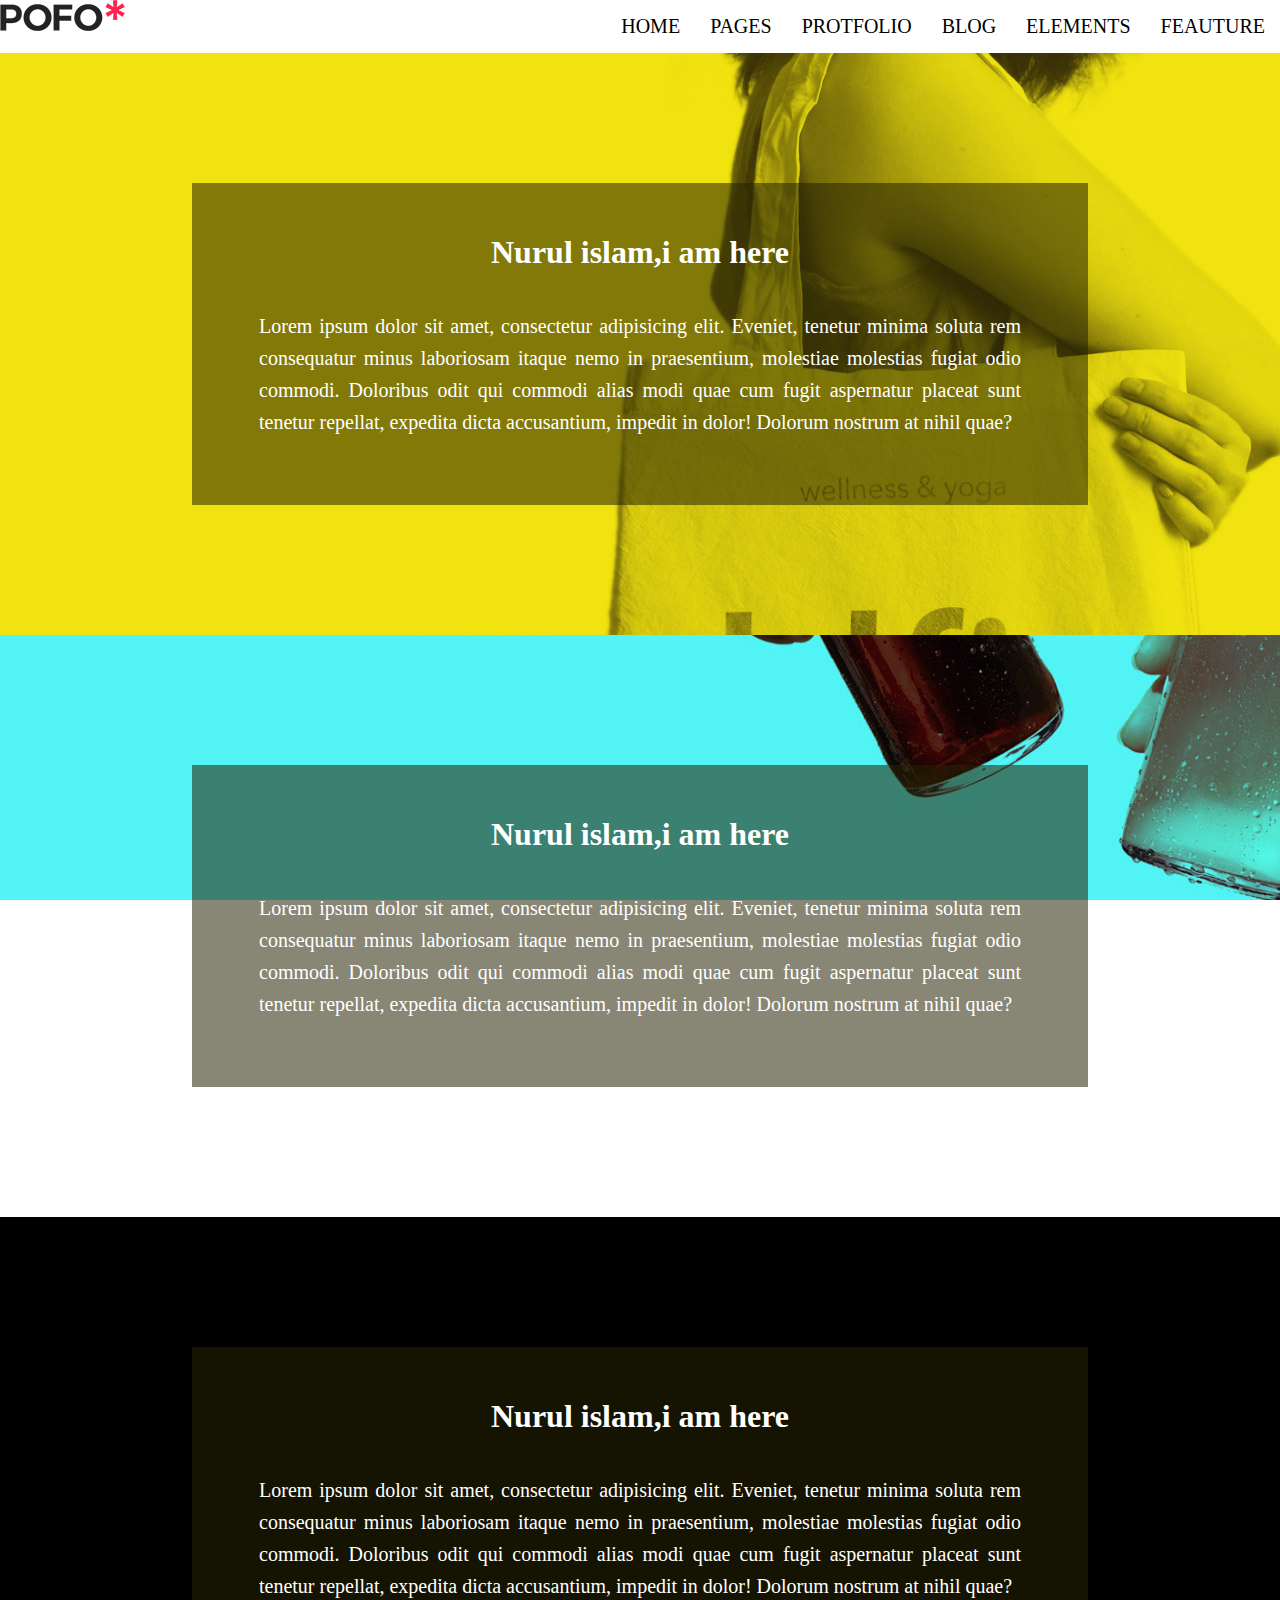
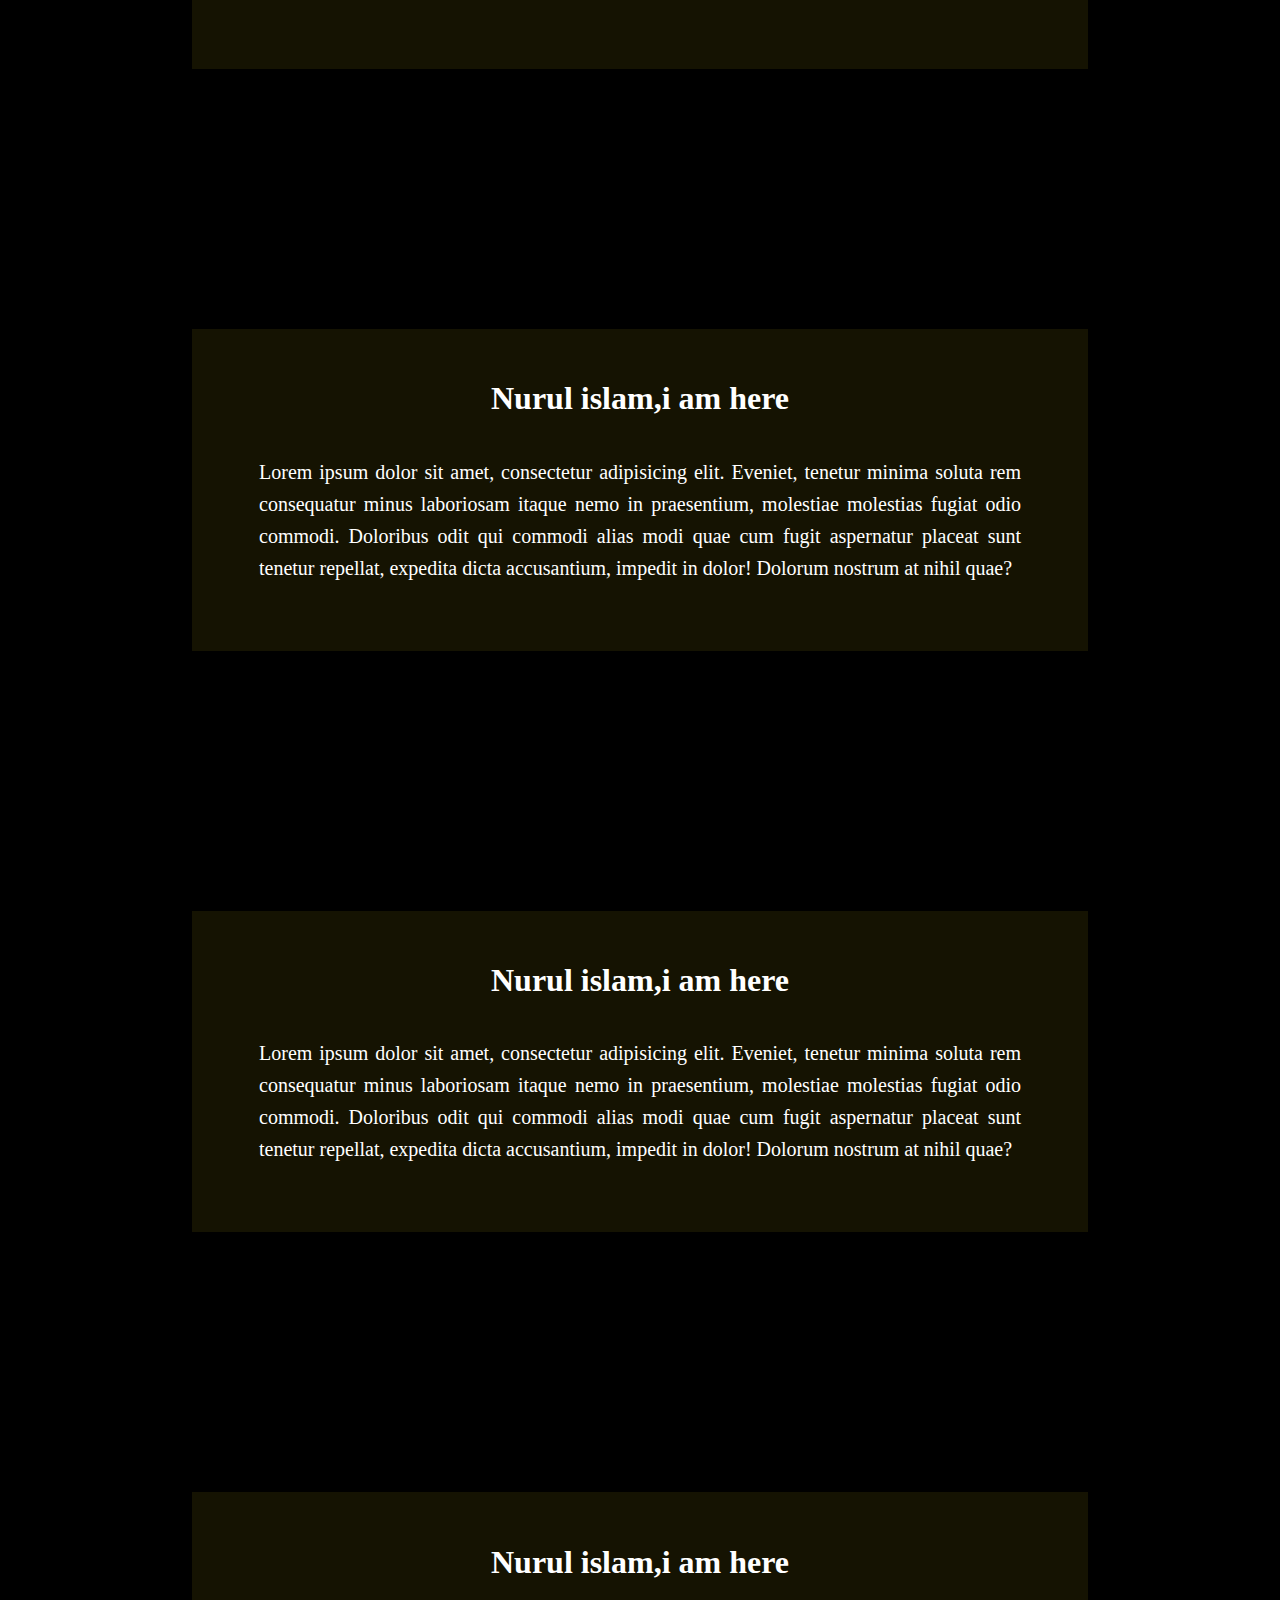
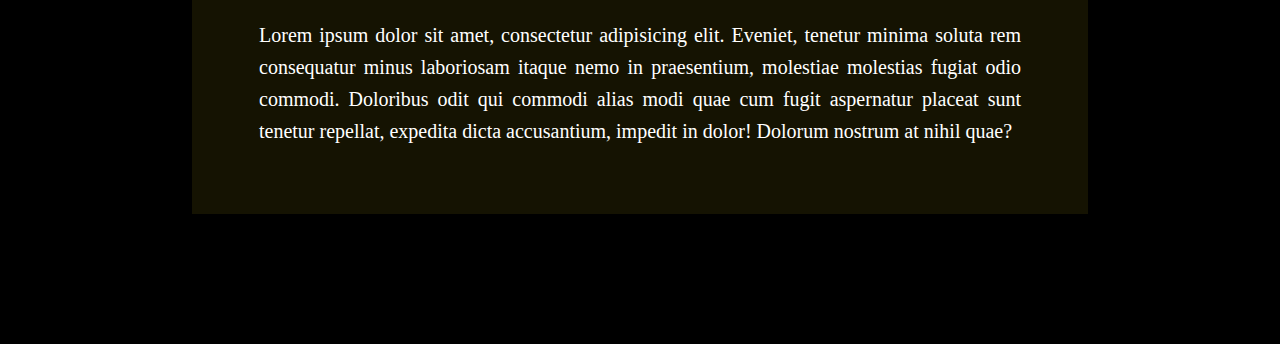
<file: index.html>
<!DOCTYPE html>
<html lang="en">
<head>
	<meta charset="UTF-8">
	<title>image_banner</title>
	<link rel="stylesheet" href="css/style.css">
	<!-- bootstarp css -->
	<link rel="stylesheet" href="https://stackpath.bootstrapcdn.com/bootstrap/4.5.0/css/bootstrap.min.css" integrity="sha384-9aIt2nRpC12Uk9gS9baDl411NQApFmC26EwAOH8WgZl5MYYxFfc+NcPb1dKGj7Sk" crossorigin="anonymous">




</head>
<body>	
		<!--header start-->
		<header>
			<div class="container">
				<div class="logo">
					<a href="index.html">
						<img src="images/logo.png" alt="logo" title="logo">
					</a>
				</div>
				
					<nav>
						<ul>
							<li><a href="index.html">Home</a></li>
							<li><a href="pages.html">PAGES</a></li>
							<li><a href="portfolio.html">PROTFOLIO</a></li>
							<li><a href="blog.html">BLOG</a></li>
							<li><a href="element.html">ELEMENTS</a></li>
							<li><a href="feauture.html">FEAUTURE</a></li>
						</ul>
					</nav>
			</div>
		</header>
		<!--header end-->
		
	<div class="banner bg-image1">
		<div class="contant-box">
			<h1>Nurul islam,i am here</h1>
			<p>Lorem ipsum dolor sit amet, consectetur adipisicing elit. Eveniet, tenetur minima soluta rem consequatur minus laboriosam itaque nemo in praesentium, molestiae molestias fugiat odio commodi. Doloribus odit qui commodi alias modi quae cum fugit aspernatur placeat sunt tenetur repellat, expedita dicta accusantium, impedit in dolor! Dolorum nostrum at nihil quae?</p>
		</div>
	</div>
	<div class="banner bg-image2">
		<div class="contant-box">
			<h1>Nurul islam,i am here</h1>
			<p>Lorem ipsum dolor sit amet, consectetur adipisicing elit. Eveniet, tenetur minima soluta rem consequatur minus laboriosam itaque nemo in praesentium, molestiae molestias fugiat odio commodi. Doloribus odit qui commodi alias modi quae cum fugit aspernatur placeat sunt tenetur repellat, expedita dicta accusantium, impedit in dolor! Dolorum nostrum at nihil quae?</p>
		</div>
	</div>
	<div class="banner bg-image3">
		<div class="contant-box">
			<h1>Nurul islam,i am here</h1>
			<p>Lorem ipsum dolor sit amet, consectetur adipisicing elit. Eveniet, tenetur minima soluta rem consequatur minus laboriosam itaque nemo in praesentium, molestiae molestias fugiat odio commodi. Doloribus odit qui commodi alias modi quae cum fugit aspernatur placeat sunt tenetur repellat, expedita dicta accusantium, impedit in dolor! Dolorum nostrum at nihil quae?</p>
		</div>
	</div>
	<div class="banner bg-image4">
		<div class="contant-box">
			<h1>Nurul islam,i am here</h1>
			<p>Lorem ipsum dolor sit amet, consectetur adipisicing elit. Eveniet, tenetur minima soluta rem consequatur minus laboriosam itaque nemo in praesentium, molestiae molestias fugiat odio commodi. Doloribus odit qui commodi alias modi quae cum fugit aspernatur placeat sunt tenetur repellat, expedita dicta accusantium, impedit in dolor! Dolorum nostrum at nihil quae?</p>
		</div>
	</div>
	<div class="banner bg-image5">
		<div class="contant-box ">
			<h1>Nurul islam,i am here</h1>
			<p>Lorem ipsum dolor sit amet, consectetur adipisicing elit. Eveniet, tenetur minima soluta rem consequatur minus laboriosam itaque nemo in praesentium, molestiae molestias fugiat odio commodi. Doloribus odit qui commodi alias modi quae cum fugit aspernatur placeat sunt tenetur repellat, expedita dicta accusantium, impedit in dolor! Dolorum nostrum at nihil quae?</p>
		</div>
	</div>
	<div class="banner bg-image6">
		<div class="contant-box">
			<h1>Nurul islam,i am here</h1>
			<p>Lorem ipsum dolor sit amet, consectetur adipisicing elit. Eveniet, tenetur minima soluta rem consequatur minus laboriosam itaque nemo in praesentium, molestiae molestias fugiat odio commodi. Doloribus odit qui commodi alias modi quae cum fugit aspernatur placeat sunt tenetur repellat, expedita dicta accusantium, impedit in dolor! Dolorum nostrum at nihil quae?</p>
		</div>
	</div>
	<script src="https://code.jquery.com/jquery-3.5.1.slim.min.js" integrity="sha384-DfXdz2htPH0lsSSs5nCTpuj/zy4C+OGpamoFVy38MVBnE+IbbVYUew+OrCXaRkfj" crossorigin="anonymous"></script>
<script src="https://cdn.jsdelivr.net/npm/popper.js@1.16.0/dist/umd/popper.min.js" integrity="sha384-Q6E9RHvbIyZFJoft+2mJbHaEWldlvI9IOYy5n3zV9zzTtmI3UksdQRVvoxMfooAo" crossorigin="anonymous"></script>
<script src="https://stackpath.bootstrapcdn.com/bootstrap/4.5.0/js/bootstrap.min.js" integrity="sha384-OgVRvuATP1z7JjHLkuOU7Xw704+h835Lr+6QL9UvYjZE3Ipu6Tp75j7Bh/kR0JKI" crossorigin="anonymous"></script>
</body>
</html>
</file>
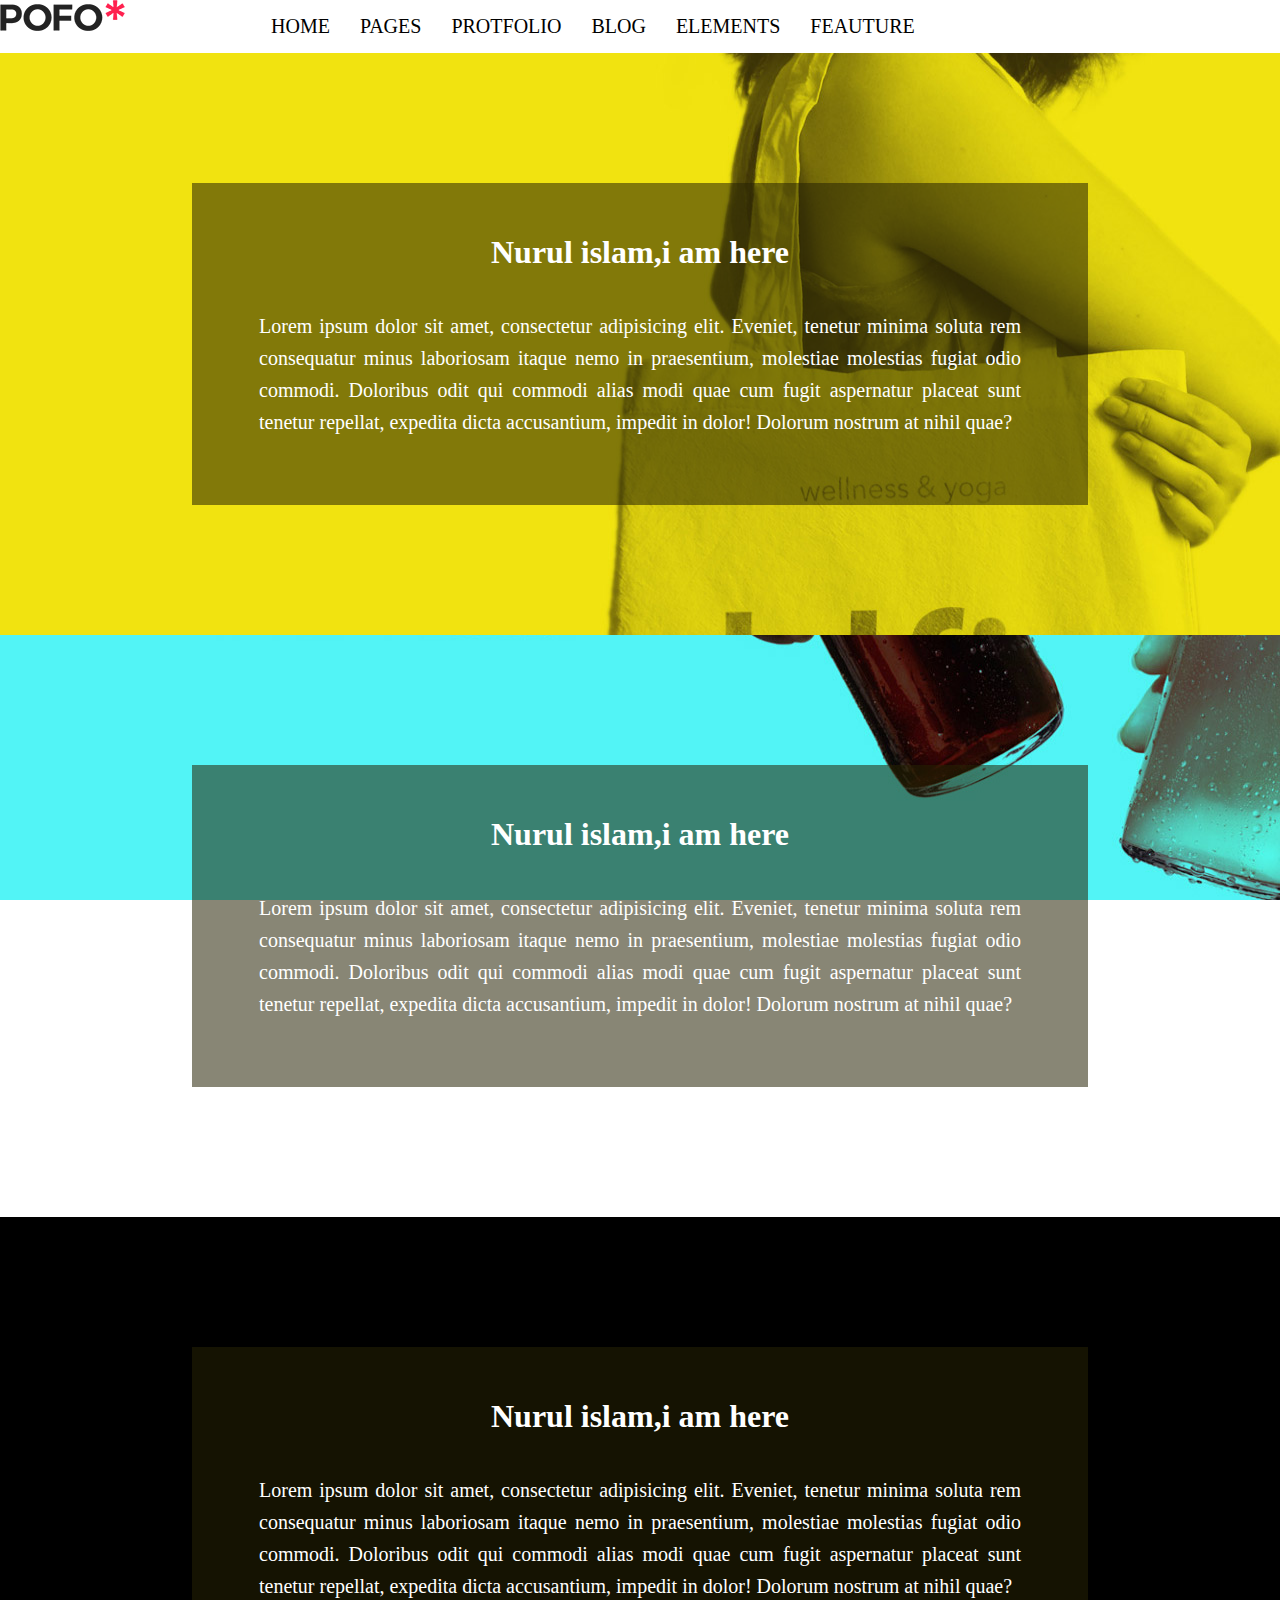
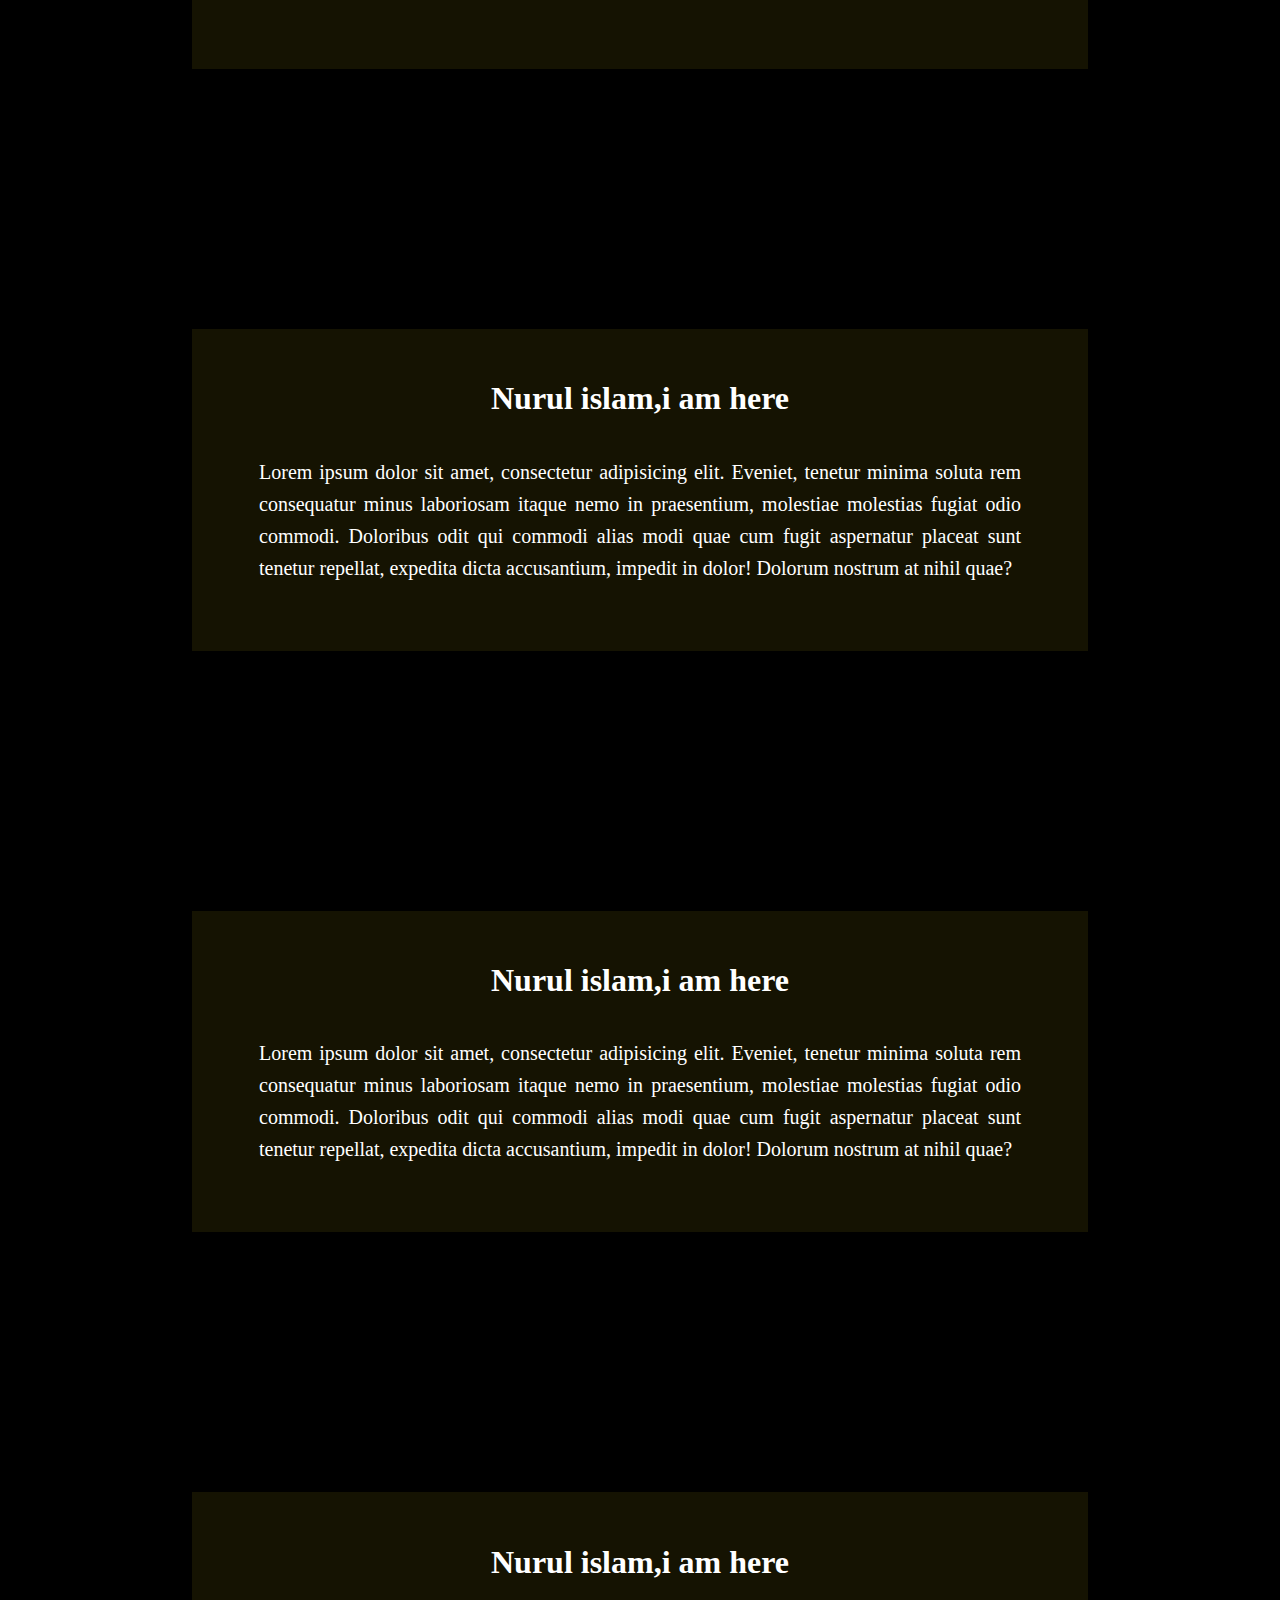
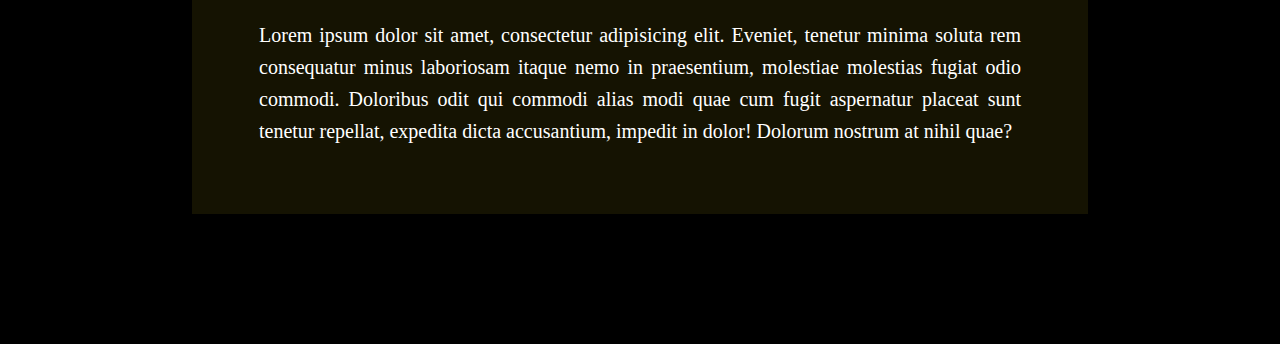
<file: blog.html>
<!DOCTYPE html>
<html lang="en">
<head>
	<meta charset="UTF-8">
	<title>image_banner</title>
	<link rel="stylesheet" href="css/style.css">
	<!-- bootstarp css -->
	<link rel="stylesheet" href="https://stackpath.bootstrapcdn.com/bootstrap/4.5.0/css/bootstrap.min.css" integrity="sha384-9aIt2nRpC12Uk9gS9baDl411NQApFmC26EwAOH8WgZl5MYYxFfc+NcPb1dKGj7Sk" crossorigin="anonymous">




</head>
<body>	
		<!--header start-->
		<header>
			<div class="container">
				<div class="logo">
					<a href="index.html">
						<img src="images/logo.png" alt="logo" title="logo">
					</a>
				</div>
				<div>
					<nav>
						<ul>
							<li><a href="index.html">Home</a></li>
							<li><a href="pages.html">PAGES</a></li>
							<li><a href="portfolio.html">PROTFOLIO</a></li>
							<li><a href="blog.html">BLOG</a></li>
							<li><a href="element.html">ELEMENTS</a></li>
							<li><a href="feauture.html">FEAUTURE</a></li>
						</ul>
					</nav>
				</div>
			</div>
		</header>
		<!--header end-->
		
	<div class="banner bg-image1">
		<div class="contant-box">
			<h1>Nurul islam,i am here</h1>
			<p>Lorem ipsum dolor sit amet, consectetur adipisicing elit. Eveniet, tenetur minima soluta rem consequatur minus laboriosam itaque nemo in praesentium, molestiae molestias fugiat odio commodi. Doloribus odit qui commodi alias modi quae cum fugit aspernatur placeat sunt tenetur repellat, expedita dicta accusantium, impedit in dolor! Dolorum nostrum at nihil quae?</p>
		</div>
	</div>
	<div class="banner bg-image2">
		<div class="contant-box">
			<h1>Nurul islam,i am here</h1>
			<p>Lorem ipsum dolor sit amet, consectetur adipisicing elit. Eveniet, tenetur minima soluta rem consequatur minus laboriosam itaque nemo in praesentium, molestiae molestias fugiat odio commodi. Doloribus odit qui commodi alias modi quae cum fugit aspernatur placeat sunt tenetur repellat, expedita dicta accusantium, impedit in dolor! Dolorum nostrum at nihil quae?</p>
		</div>
	</div>
	<div class="banner bg-image3">
		<div class="contant-box">
			<h1>Nurul islam,i am here</h1>
			<p>Lorem ipsum dolor sit amet, consectetur adipisicing elit. Eveniet, tenetur minima soluta rem consequatur minus laboriosam itaque nemo in praesentium, molestiae molestias fugiat odio commodi. Doloribus odit qui commodi alias modi quae cum fugit aspernatur placeat sunt tenetur repellat, expedita dicta accusantium, impedit in dolor! Dolorum nostrum at nihil quae?</p>
		</div>
	</div>
	<div class="banner bg-image4">
		<div class="contant-box">
			<h1>Nurul islam,i am here</h1>
			<p>Lorem ipsum dolor sit amet, consectetur adipisicing elit. Eveniet, tenetur minima soluta rem consequatur minus laboriosam itaque nemo in praesentium, molestiae molestias fugiat odio commodi. Doloribus odit qui commodi alias modi quae cum fugit aspernatur placeat sunt tenetur repellat, expedita dicta accusantium, impedit in dolor! Dolorum nostrum at nihil quae?</p>
		</div>
	</div>
	<div class="banner bg-image5">
		<div class="contant-box ">
			<h1>Nurul islam,i am here</h1>
			<p>Lorem ipsum dolor sit amet, consectetur adipisicing elit. Eveniet, tenetur minima soluta rem consequatur minus laboriosam itaque nemo in praesentium, molestiae molestias fugiat odio commodi. Doloribus odit qui commodi alias modi quae cum fugit aspernatur placeat sunt tenetur repellat, expedita dicta accusantium, impedit in dolor! Dolorum nostrum at nihil quae?</p>
		</div>
	</div>
	<div class="banner bg-image6">
		<div class="contant-box">
			<h1>Nurul islam,i am here</h1>
			<p>Lorem ipsum dolor sit amet, consectetur adipisicing elit. Eveniet, tenetur minima soluta rem consequatur minus laboriosam itaque nemo in praesentium, molestiae molestias fugiat odio commodi. Doloribus odit qui commodi alias modi quae cum fugit aspernatur placeat sunt tenetur repellat, expedita dicta accusantium, impedit in dolor! Dolorum nostrum at nihil quae?</p>
		</div>
	</div>
	<script src="https://code.jquery.com/jquery-3.5.1.slim.min.js" integrity="sha384-DfXdz2htPH0lsSSs5nCTpuj/zy4C+OGpamoFVy38MVBnE+IbbVYUew+OrCXaRkfj" crossorigin="anonymous"></script>
<script src="https://cdn.jsdelivr.net/npm/popper.js@1.16.0/dist/umd/popper.min.js" integrity="sha384-Q6E9RHvbIyZFJoft+2mJbHaEWldlvI9IOYy5n3zV9zzTtmI3UksdQRVvoxMfooAo" crossorigin="anonymous"></script>
<script src="https://stackpath.bootstrapcdn.com/bootstrap/4.5.0/js/bootstrap.min.js" integrity="sha384-OgVRvuATP1z7JjHLkuOU7Xw704+h835Lr+6QL9UvYjZE3Ipu6Tp75j7Bh/kR0JKI" crossorigin="anonymous"></script>
</body>
</html>
</file>
<file: css/style.css>
body{
	margin: 0;
}
header{}
.container{
    display: flex;
    flex-wrap: wrap;
}
.logo{
    flex-basis: 20%;
    max-width: 20%;
    /* background: white; */
}
.logo img{

}
nav{
    flex-basis: 80%;
   
}
nav ul{display: flex;margin: 0;padding: 0;justify-content: flex-end;}
nav ul li{
    list-style-type: none;
    /* list-style: none; */
    text-decoration: none;
}
nav ul li a{
    color: black;
    font-size: 20px;
    text-decoration: none;
    text-transform: uppercase;
    padding: 15px;
    display: block;
    /* justify-content: flex-end; */
}










.banner{
	
	padding: 130px 15%;
	background-color: black;
}
.contant-box{background-color: #2722038c;
	color: white;
	padding: 30px 50px;}
img{
	max-width: 100%;
}
h1{
	text-align: center;

}
p{
	font-family: serif;
	padding: 17px;
	font-size: 20px;
	line-height: 1.6;
	text-align: justify;
}
.bg-image1{background-image: url("../images/portfolio-item57.jpg");
 background-attachment: fixed;}
.bg-image2{background-image: url("../images/portfolio-item58.jpg");
background-attachment: fixed;}
.bg-image3{background-image: url("../images/portfolio-item59.jpg");
background-attachment: fixed;}
.bg-image4{background-image: url("../images/portfolio-item60.jpg");
background-attachment: fixed;}
.bg-image5{background-image: url("../images/portfolio-item61.jpg");
background-attachment: fixed;}
.bg-image6{background-image: url("../images/portfolio-item62.jpg");
background-attachment: fixed;}
</file>
